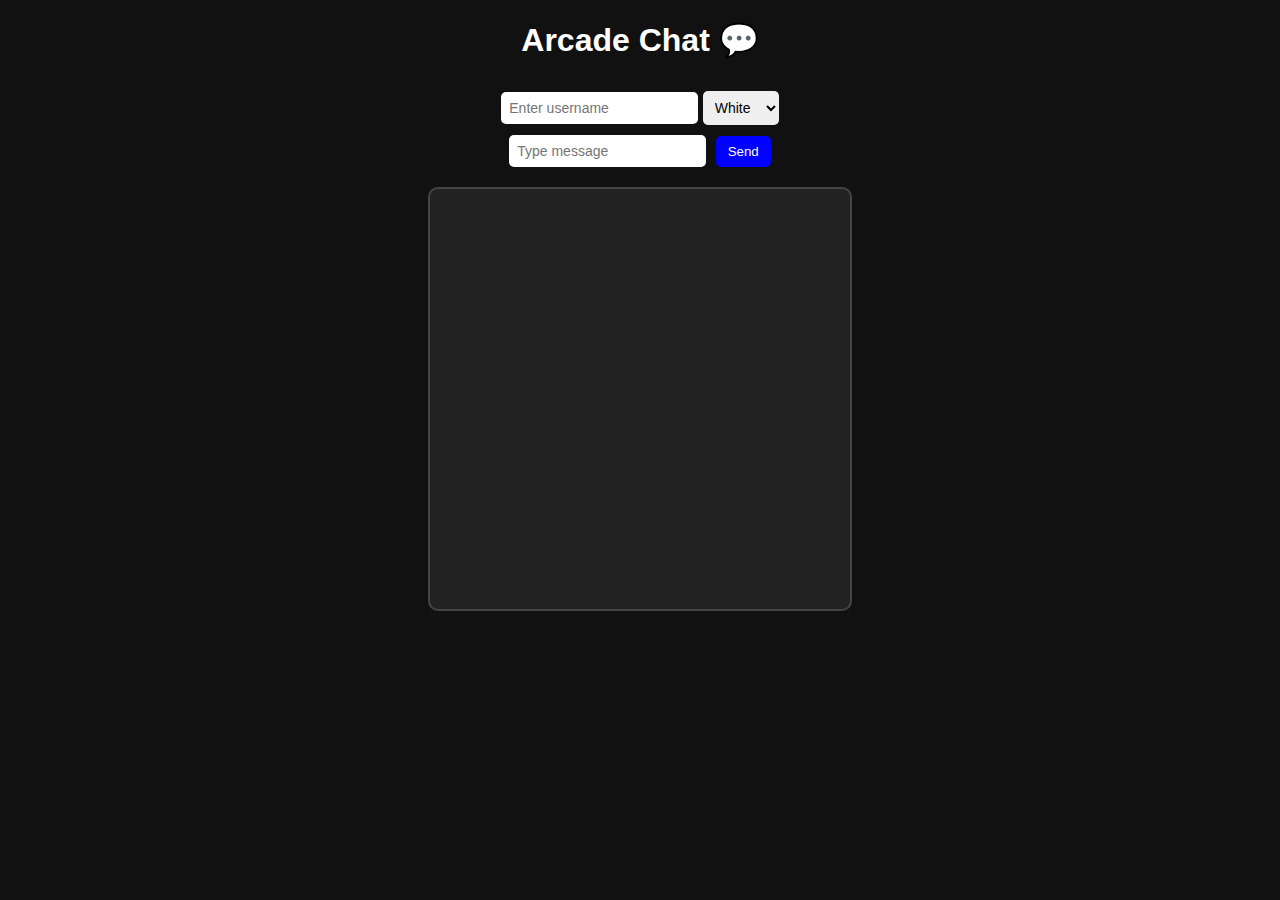
<file: chat.html>
<!DOCTYPE html>
<html>
<head>
  <title>Arcade Chat Room 💬</title>
  <style>
    body { margin:0; font-family:sans-serif; background:#111; color:white; text-align:center; }
    #chatBox { width:400px; height:400px; border:2px solid #444; margin:20px auto; padding:10px; overflow-y:scroll; background:#222; border-radius:10px;}
    input, select { padding:8px; margin-top:10px; border-radius:5px; border:none; font-size:14px; }
    button { padding:8px 12px; border-radius:5px; border:none; margin-left:5px; background:blue; color:white; cursor:pointer; }
    li { list-style:none; text-align:left; margin:5px 0; }
    .system { color:orange; font-style:italic; }
  </style>
</head>
<body>

<h1>Arcade Chat 💬</h1>

<input id="username" placeholder="Enter username">
<select id="color">
  <option value="white">White</option>
  <option value="yellow">Yellow</option>
  <option value="cyan">Cyan</option>
  <option value="lime">Lime</option>
  <option value="pink">Pink</option>
</select>
<br>
<input id="msg" placeholder="Type message">
<button onclick="sendMsg()">Send</button>

<div id="chatBox">
  <ul id="chat"></ul>
</div>

<script>
const chat = document.getElementById("chat");
const input = document.getElementById("msg");
const usernameInput = document.getElementById("username");
const colorInput = document.getElementById("color");

// Load messages from localStorage
let messages = JSON.parse(localStorage.getItem("arcadeChat")) || [];
messages.forEach(m => addMessage(m));

// Fake “other players joining” every 10–20 sec
const fakeUsers = ["Neo", "Luna", "Pixel", "Blaze", "Shadow", "TacoBot"];
function randomJoin(){
  const user = fakeUsers[Math.floor(Math.random()*fakeUsers.length)];
  const msgObj = {user:"System", text:`${user} joined the arcade!`, color:"orange", system:true};
  addMessage(msgObj);
}
setInterval(randomJoin, Math.random()*10000 + 10000); // 10-20 sec

// Hidden taco admin
let keys = "";
document.addEventListener("keydown", e => {
  keys += e.key.toLowerCase();
  if(keys.includes("taco")) {
    alert("🌮 ADMIN MODE 🌮\nAll messages cleared!");
    messages = [];
    localStorage.removeItem("arcadeChat");
    chat.innerHTML = "";
    keys = "";
  }
});

function addMessage(msgObj){
  const li = document.createElement("li");
  li.textContent = msgObj.system ? msgObj.text : msgObj.user + ": " + msgObj.text;
  li.style.color = msgObj.color;
  if(msgObj.system) li.classList.add("system");
  chat.appendChild(li);
  chat.scrollTop = chat.scrollHeight; // Auto scroll
}

function sendMsg(){
  const user = usernameInput.value.trim() || "Player";
  const color = colorInput.value;
  const text = input.value.trim();
  if(text === "") return;
  const msgObj = { user, text, color };
  messages.push(msgObj);
  addMessage(msgObj);
  localStorage.setItem("arcadeChat", JSON.stringify(messages));
  input.value = "";
}

// Fake messages from other users
function fakeMessage(){
  const user = fakeUsers[Math.floor(Math.random()*fakeUsers.length)];
  const colors = ["white","yellow","cyan","lime","pink"];
  const color = colors[Math.floor(Math.random()*colors.length)];
  const phrases = ["GG!", "Nice!", "LOL", "Watch out!", "Cool!", "Let's go!"];
  const msgObj = {user, text:phrases[Math.floor(Math.random()*phrases.length)], color};
  addMessage(msgObj);
}
setInterval(fakeMessage, Math.random()*7000 + 5000); // 5–12 sec
</script>

</body>
</html>
</file>
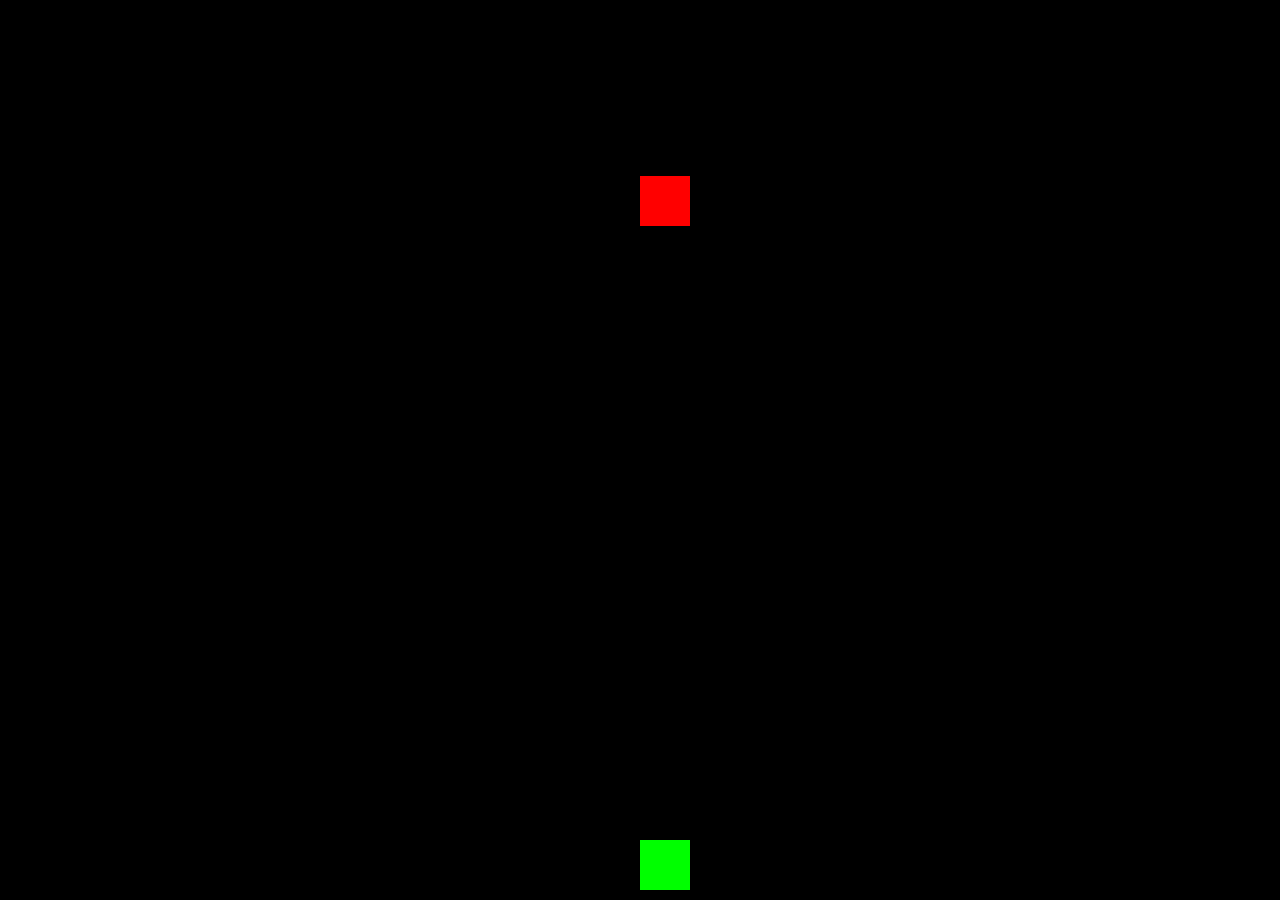
<file: game2.html>
<!DOCTYPE html>
<html>
<head>
  <title>Dodge Game</title>
</head>
<body style="margin:0; overflow:hidden; background:black;">

<div id="player" style="width:50px;height:50px;background:lime;position:absolute;bottom:10px;left:50%;"></div>
<div id="enemy" style="width:50px;height:50px;background:red;position:absolute;top:0;left:50%;"></div>

<script>
let player = document.getElementById("player");
let enemy = document.getElementById("enemy");
let enemyTop = 0;

document.addEventListener("keydown", e => {
  let left = player.offsetLeft;
  if (e.key === "ArrowLeft") player.style.left = left - 20 + "px";
  if (e.key === "ArrowRight") player.style.left = left + 20 + "px";
});

function moveEnemy() {
  enemyTop += 4;
  enemy.style.top = enemyTop + "px";

  if (enemyTop > window.innerHeight) {
    enemyTop = 0;
  }

  requestAnimationFrame(moveEnemy);
}

moveEnemy();
</script>

</body>
</html>
</file>
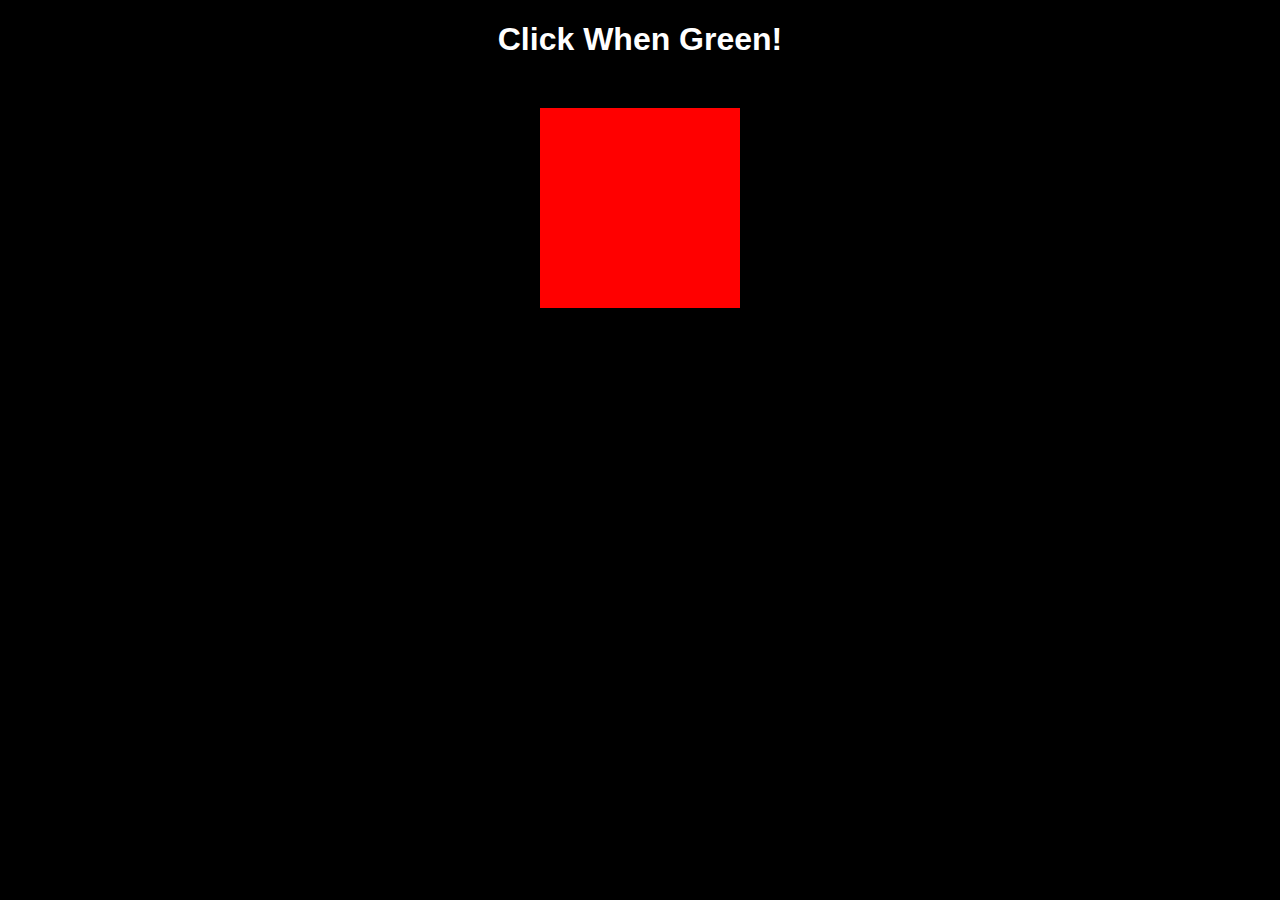
<file: game3.html>
<!DOCTYPE html>
<html>
<head>
  <title>Reaction Game</title>
</head>
<body style="text-align:center;background:black;color:white;font-family:sans-serif;">

<h1>Click When Green!</h1>
<div id="box" style="width:200px;height:200px;margin:50px auto;background:red;"></div>
<p id="result"></p>

<script>
let box = document.getElementById("box");
let startTime;

setTimeout(() => {
  box.style.background = "green";
  startTime = Date.now();
}, Math.random() * 3000 + 2000);

box.onclick = function() {
  if (box.style.background === "green") {
    let reaction = Date.now() - startTime;
    document.getElementById("result").innerText = "Reaction Time: " + reaction + "ms";
  }
};
</script>

</body>
</html>
</file>
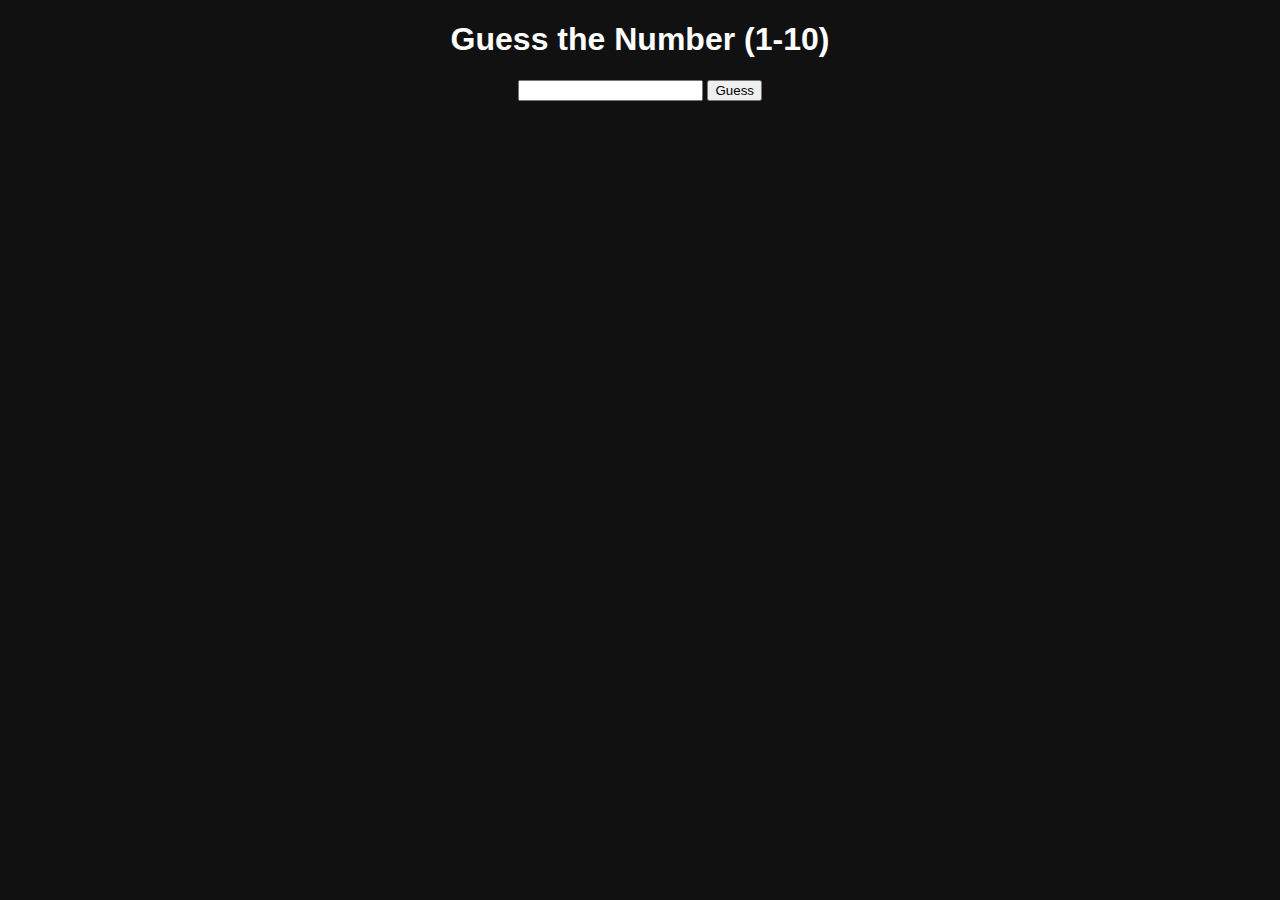
<file: game4.html>
<!DOCTYPE html>
<html>
<head>
  <title>Number Guess</title>
</head>
<body style="text-align:center;font-family:sans-serif;background:#111;color:white;">

<h1>Guess the Number (1-10)</h1>
<input type="number" id="guess">
<button onclick="check()">Guess</button>
<p id="result"></p>

<script>
let number = Math.floor(Math.random() * 10) + 1;

function check() {
  let guess = document.getElementById("guess").value;
  if (guess == number) {
    document.getElementById("result").innerText = "Correct!";
  } else {
    document.getElementById("result").innerText = "Wrong! It was " + number;
  }
}
</script>

</body>
</html>
</file>
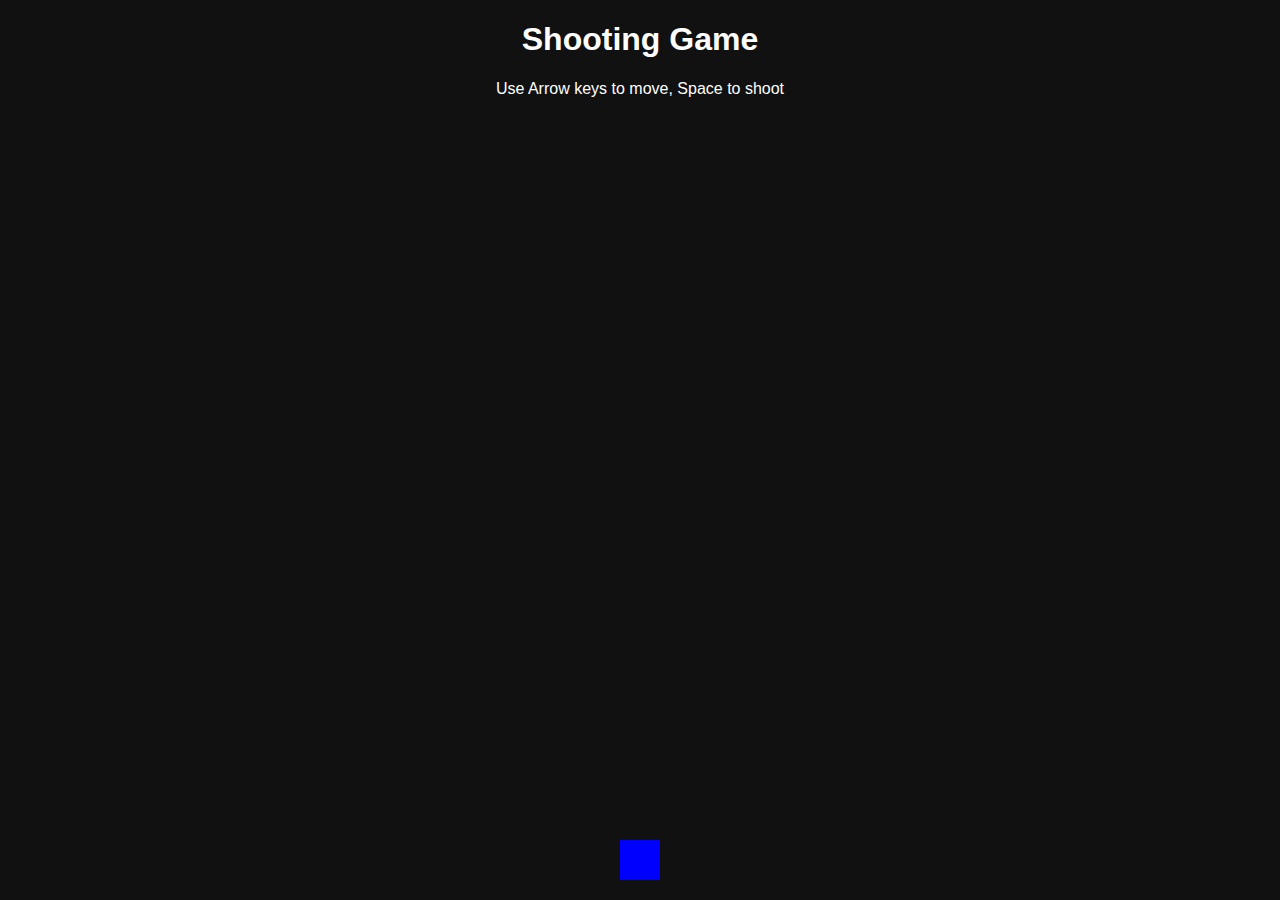
<file: game7.html>
<!DOCTYPE html>
<html>
<head>
  <title>Shooting Game</title>
  <style>
    body { margin:0; background:#111; overflow:hidden; color:white; font-family:sans-serif; text-align:center;}
    #player { width:40px; height:40px; background:blue; position:absolute; bottom:20px; left:50%; transform:translateX(-50%);}
    .bullet { width:5px; height:10px; background:red; position:absolute; }
    .enemy { width:40px; height:40px; background:green; position:absolute; top:0; }
  </style>
</head>
<body>

<h1>Shooting Game</h1>
<p>Use Arrow keys to move, Space to shoot</p>

<div id="player"></div>

<script>
let player = document.getElementById("player");
let bullets = [];
let enemies = [];

function spawnEnemy() {
  let enemy = document.createElement("div");
  enemy.className = "enemy";
  enemy.style.left = Math.random()*window.innerWidth + "px";
  document.body.appendChild(enemy);
  enemies.push(enemy);
}
setInterval(spawnEnemy, 2000);

document.addEventListener("keydown", e => {
  let left = player.offsetLeft;
  if(e.key === "ArrowLeft" && left>0) player.style.left = (left-20)+"px";
  if(e.key === "ArrowRight" && left<window.innerWidth-40) player.style.left = (left+20)+"px";
  if(e.key === " ") shoot();
});

function shoot() {
  let bullet = document.createElement("div");
  bullet.className = "bullet";
  bullet.style.left = (player.offsetLeft + 18)+"px";
  bullet.style.top = (player.offsetTop - 10)+"px";
  document.body.appendChild(bullet);
  bullets.push(bullet);
}

function gameLoop() {
  bullets.forEach((b, i) => {
    b.style.top = (b.offsetTop - 10)+"px";
    if(b.offsetTop < 0) { b.remove(); bullets.splice(i,1); }
    enemies.forEach((e,j) => {
      if(b.offsetLeft < e.offsetLeft + 40 && b.offsetLeft + 5 > e.offsetLeft &&
         b.offsetTop < e.offsetTop + 40 && b.offsetTop + 10 > e.offsetTop) {
        e.remove(); enemies.splice(j,1);
        b.remove(); bullets.splice(i,1);
      }
    });
  });

  enemies.forEach(e => {
    e.style.top = (e.offsetTop + 2)+"px";
    if(e.offsetTop > window.innerHeight) { e.remove(); enemies.splice(enemies.indexOf(e),1);}
  });

  requestAnimationFrame(gameLoop);
}

gameLoop();
</script>

</body>
</html>
</file>
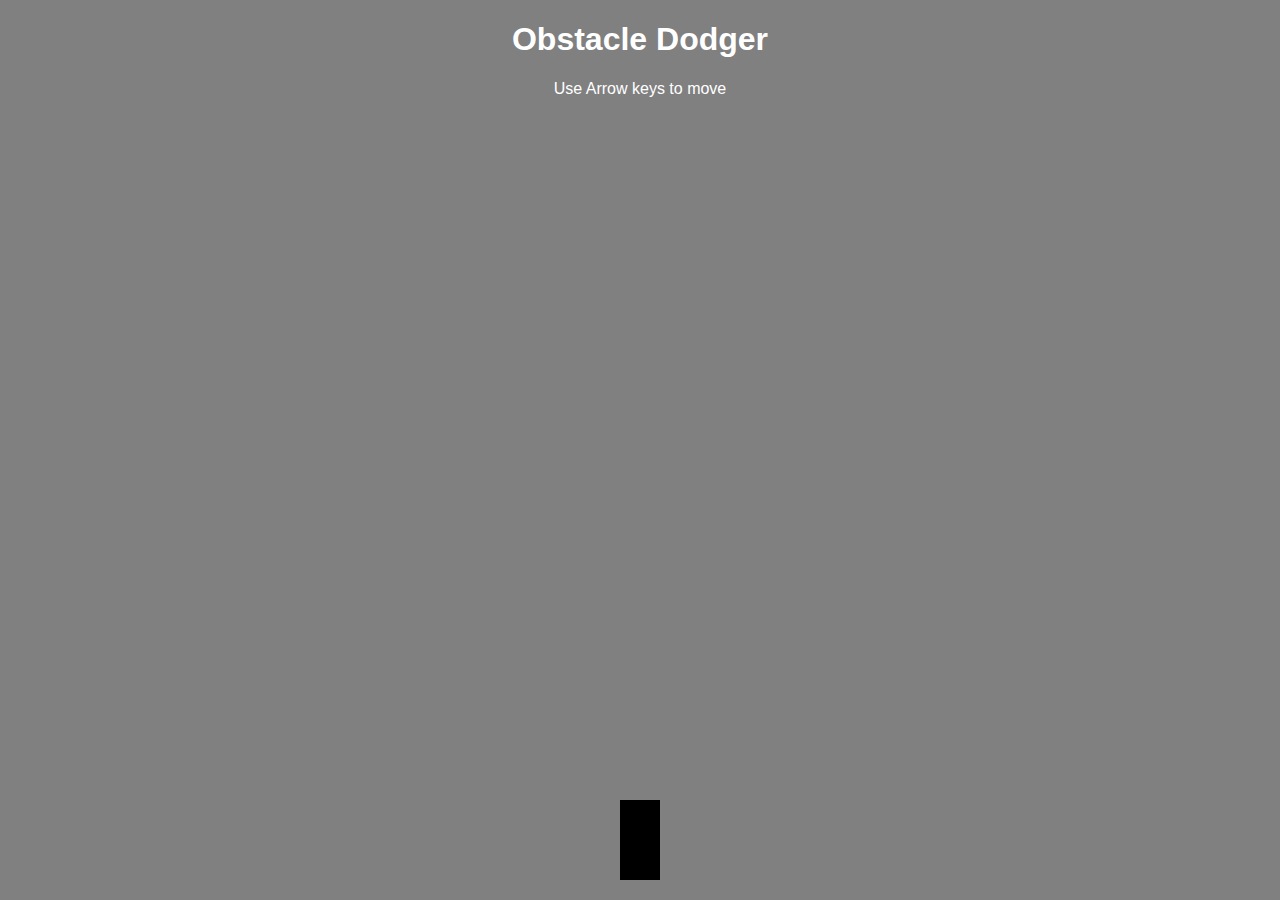
<file: game8.html>
<!DOCTYPE html>
<html>
<head>
  <title>Obstacle Dodger</title>
  <style>
    body { margin:0; background:gray; overflow:hidden; font-family:sans-serif; color:white; text-align:center; }
    #player { width:40px; height:80px; background:black; position:absolute; bottom:20px; left:50%; transform:translateX(-50%);}
    .obstacle { width:40px; height:80px; background:red; position:absolute; top:0; }
  </style>
</head>
<body>

<h1>Obstacle Dodger</h1>
<p>Use Arrow keys to move</p>

<div id="player"></div>

<script>
let player = document.getElementById("player");
let obstacles = [];

document.addEventListener("keydown", e => {
  let left = player.offsetLeft;
  if(e.key === "ArrowLeft" && left>0) player.style.left = (left-20)+"px";
  if(e.key === "ArrowRight" && left<window.innerWidth-40) player.style.left = (left+20)+"px";
});

function spawnObstacle() {
  let obs = document.createElement("div");
  obs.className = "obstacle";
  obs.style.left = Math.random()*(window.innerWidth-40)+"px";
  document.body.appendChild(obs);
  obstacles.push(obs);
}
setInterval(spawnObstacle, 1500);

function gameLoop() {
  obstacles.forEach((obs,i) => {
    obs.style.top = (obs.offsetTop + 5)+"px";
    if(obs.offsetTop > window.innerHeight) { obs.remove(); obstacles.splice(i,1); }
    if(player.offsetLeft < obs.offsetLeft + 40 && player.offsetLeft + 40 > obs.offsetLeft &&
       player.offsetTop < obs.offsetTop + 80 && player.offsetTop + 80 > obs.offsetTop) {
      alert("Game Over!");
      window.location.reload();
    }
  });
  requestAnimationFrame(gameLoop);
}

gameLoop();
</script>

</body>
</html>
</file>
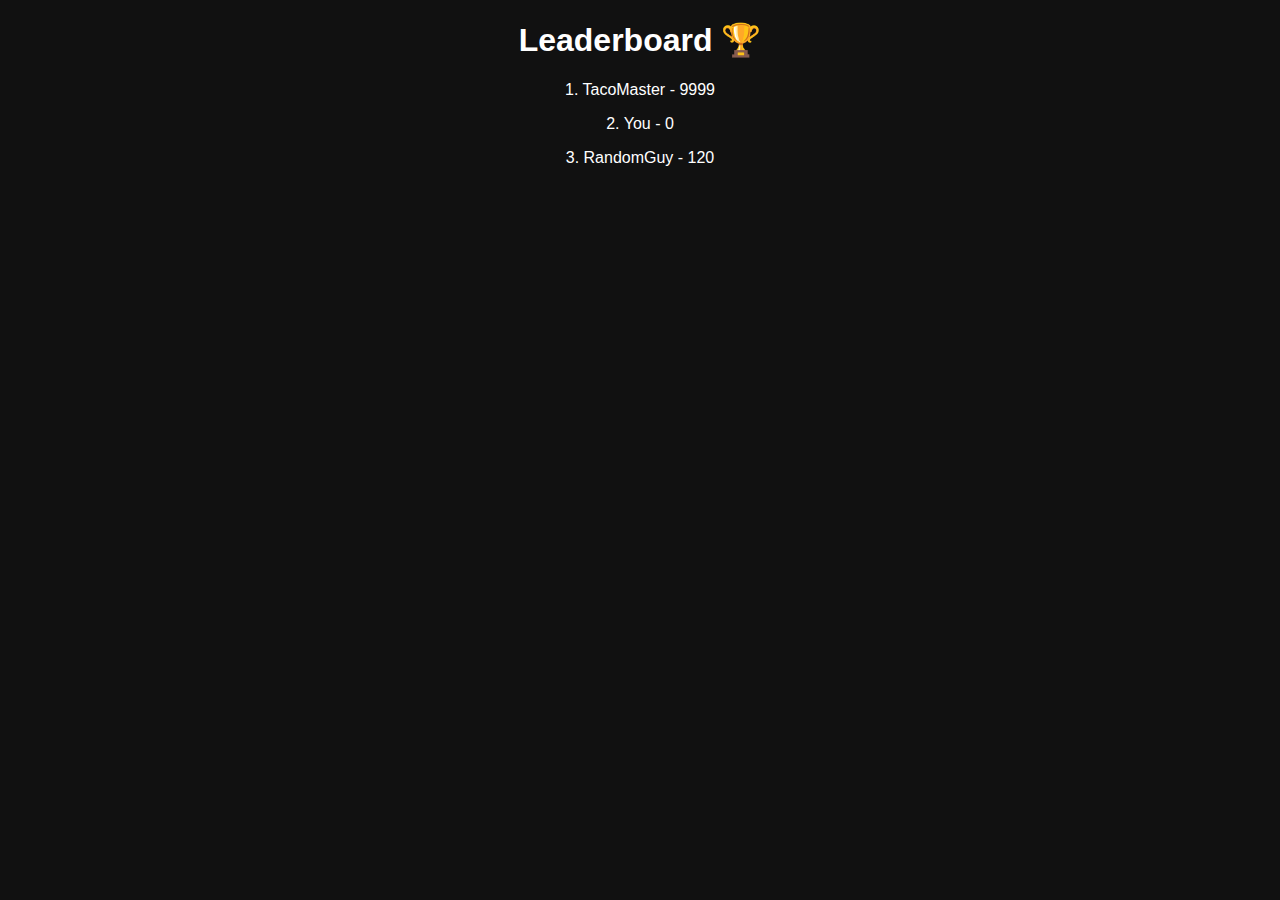
<file: leaderboard.html>
<!DOCTYPE html>
<html>
<head>
  <title>Leaderboard</title>
</head>
<body style="background:#111;color:white;text-align:center;font-family:sans-serif;">

<h1>Leaderboard 🏆</h1>

<p>1. TacoMaster - 9999</p>
<p>2. You - <span id="myscore"></span></p>
<p>3. RandomGuy - 120</p>

<script>
let score = localStorage.getItem("score") || 0;
document.getElementById("myscore").innerText = score;
</script>

</body>
</html>
</file>
